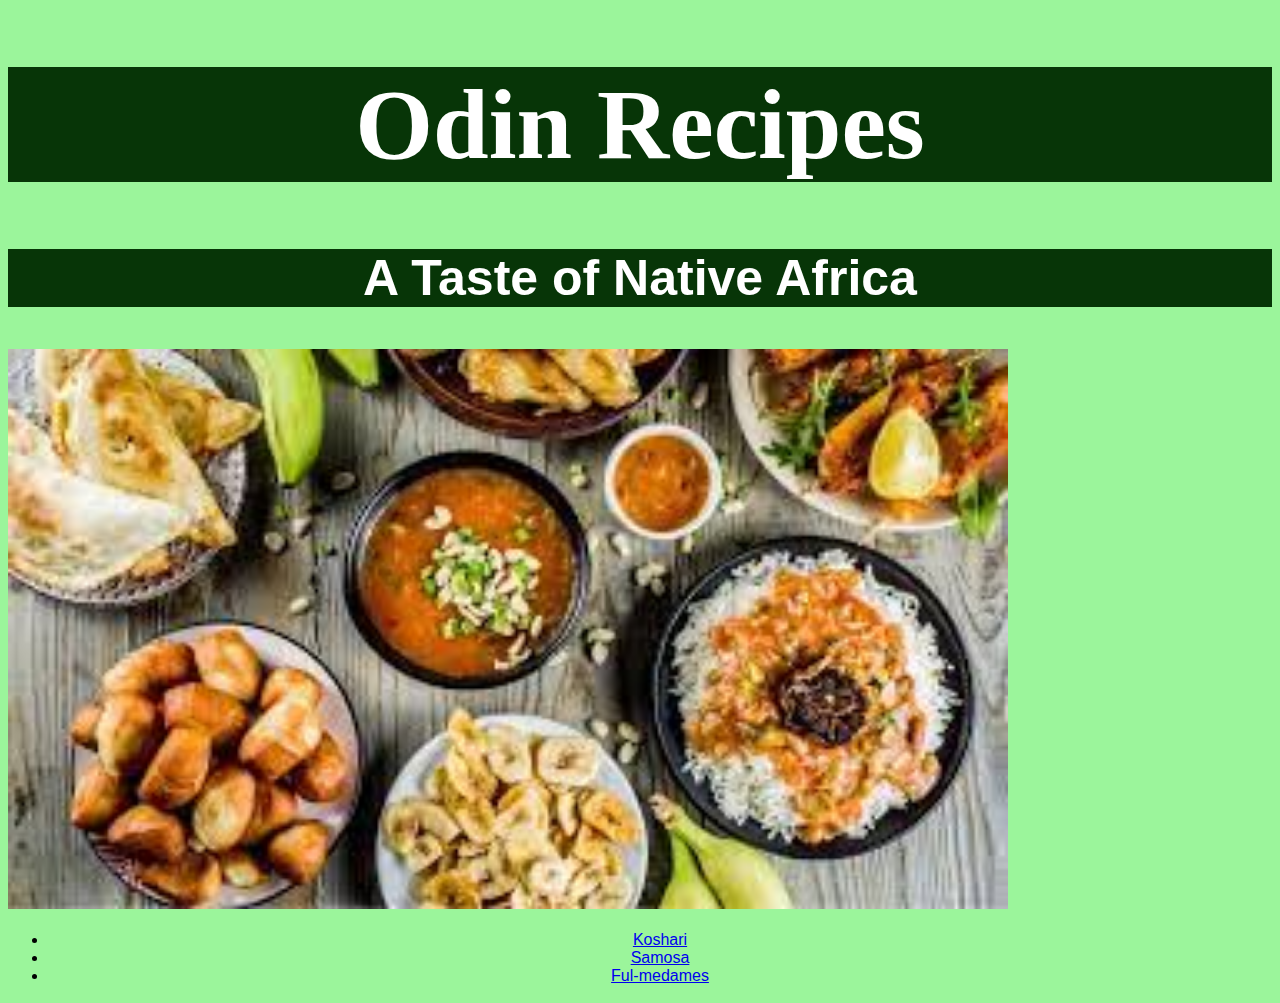
<file: index.html>
<!DOCTYPE html>

<html lang="eng">
    <head>

        <meta charset="utf-8">
        <title>Odin Recipes</title>
        <link rel="stylesheet" href="style.css">
    </head>

    <body class="bodyone">

        <h1 class="first-heading">Odin Recipes</h1>
        <h2 class="second-heading">A Taste of Native Africa</h2>
        <img src="Africandish.jpeg" alt="Picture of african dish" id="africa-foods">
        

        <ul>
        <li><a href="recipes/Koshari.html">Koshari</a></li>
        <li><a href="recipes/samosa.html">Samosa</a></li>
        <li><a href="recipes/Ful-medames.html">Ful-medames</a></li>
        </ul>


    </body>
</html>
</file>
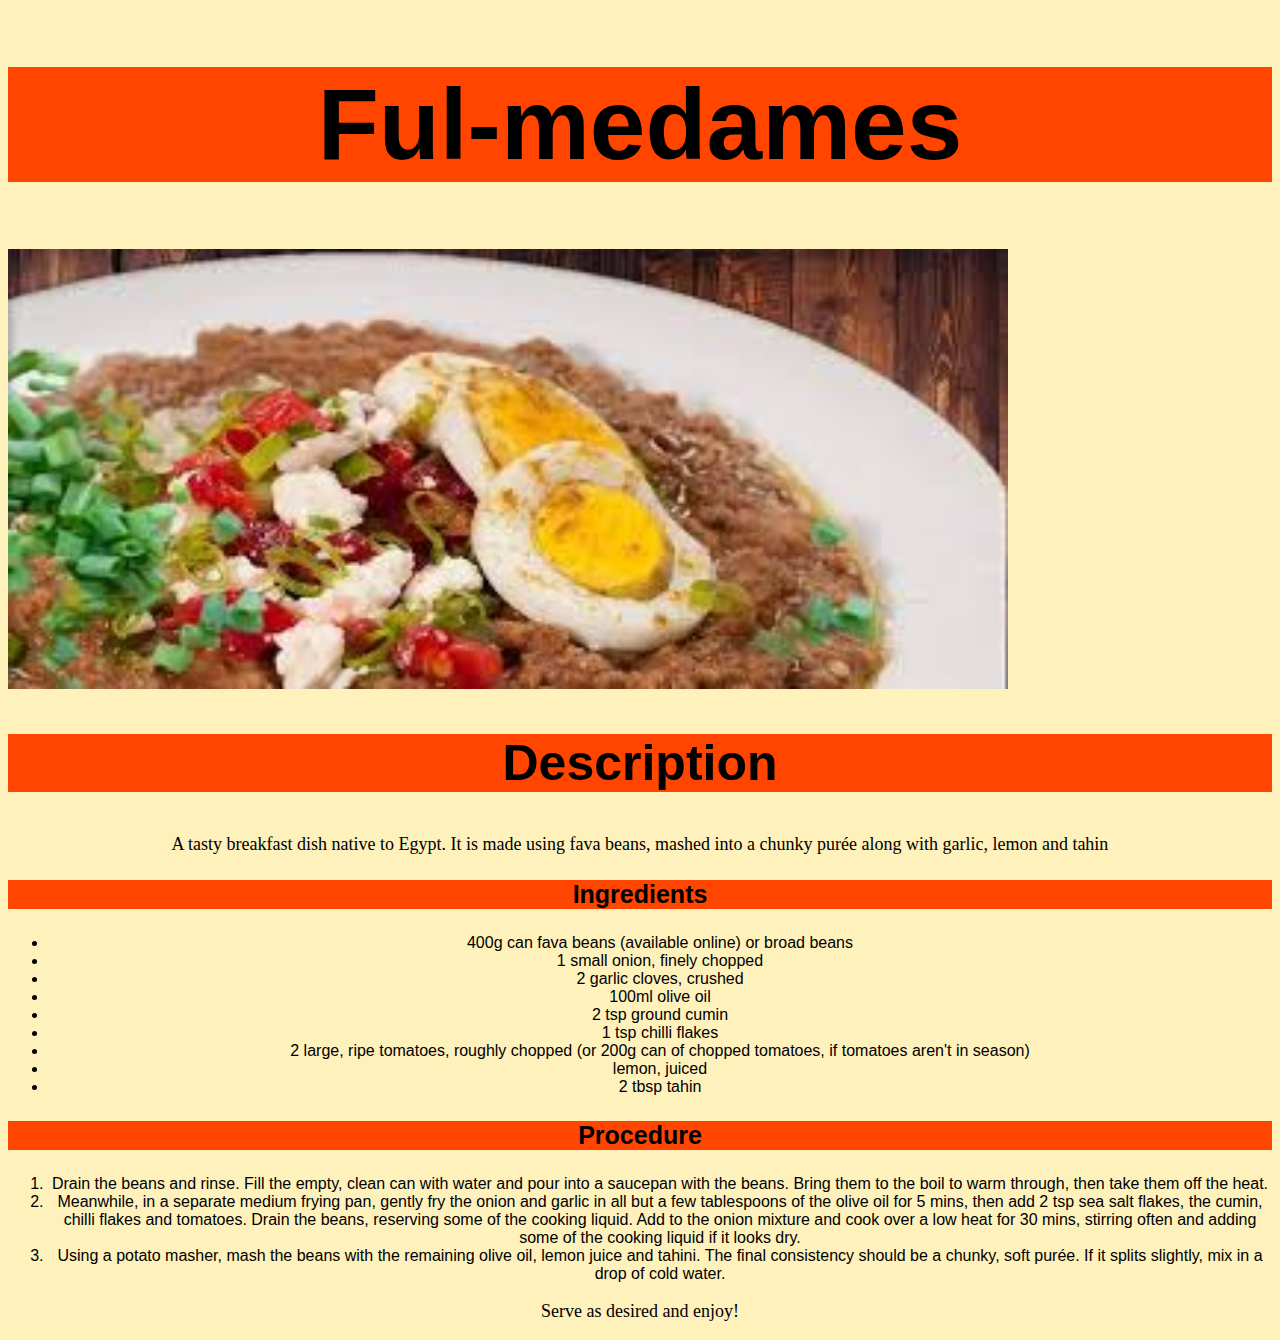
<file: recipes/Ful-medames.html>
<!DOCTYPE html>

<html lang="en">
<head>

    <meta charset="UTF-8">
    <title>Recipe for Ful-medames</title>
    <link rel="stylesheet" href="style.css">

</head>

<body class="bodythree">
    <h1 class="fulheadingone" id="ful">Ful-medames</h1>
    <img src="Ful-medames.jpeg" alt="picture of ful medames" id="fulpic">

    <h2 class="fulheadingtwo" id="ful">Description</h2>
    <p> A tasty breakfast dish native to Egypt. It is made using fava beans, mashed into a chunky purée along with garlic, lemon and tahin</p>

    <h3 class="fulheadingthree" id="ful">Ingredients</h3>
    <ul>
        <li>400g can fava beans (available online) or broad beans</li>
        <li>1 small onion, finely chopped</li>
        <li>2 garlic cloves, crushed</li>
        <li>100ml olive oil</li>
        <li>2 tsp ground cumin</li>
        <li>1 tsp chilli flakes</li>
        <li>2 large, ripe tomatoes, roughly chopped (or 200g can of chopped tomatoes, if tomatoes aren't in season)</li>
        <li>lemon, juiced</li>
        <li>2 tbsp tahin</li>
    </ul>

    <h3 class="fulheadingthree" id="ful">Procedure</h3>
    <ol>
        <li>Drain the beans and rinse. Fill the empty, clean can with water and pour into a saucepan with the beans. Bring them to the boil to warm through, then take them off the heat.</li>
        <li>Meanwhile, in a separate medium frying pan, gently fry the onion and garlic in all but a few tablespoons of the olive oil for 5 mins, then add 2 tsp sea salt flakes, the cumin, chilli flakes and tomatoes. Drain the beans, reserving some of the cooking liquid. Add to the onion mixture and cook over a low heat for 30 mins, stirring often and adding some of the cooking liquid if it looks dry.</li>
        <li>Using a potato masher, mash the beans with the remaining olive oil, lemon juice and tahini. The final consistency should be a chunky, soft purée. If it splits slightly, mix in a drop of cold water.</li>
    </ol>
    <p>Serve as desired and enjoy!</p>

</body>

</html>
</file>
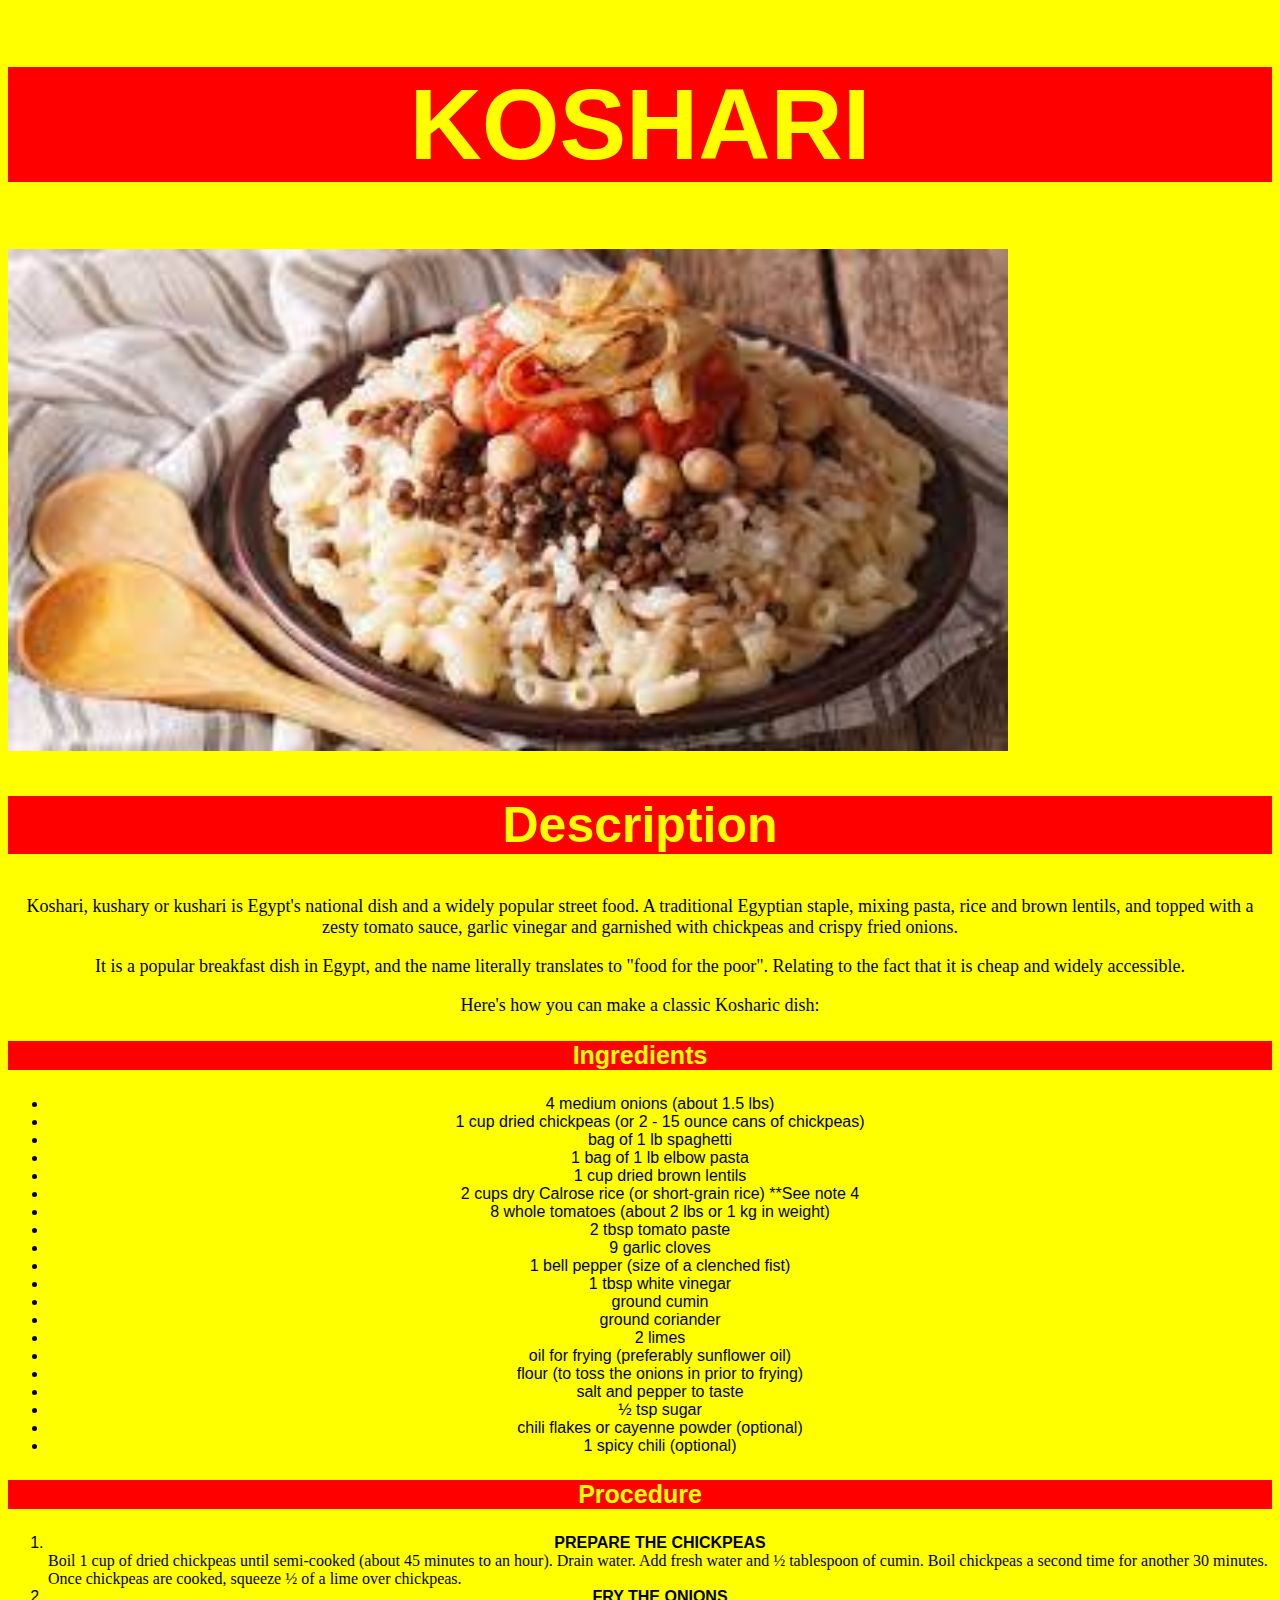
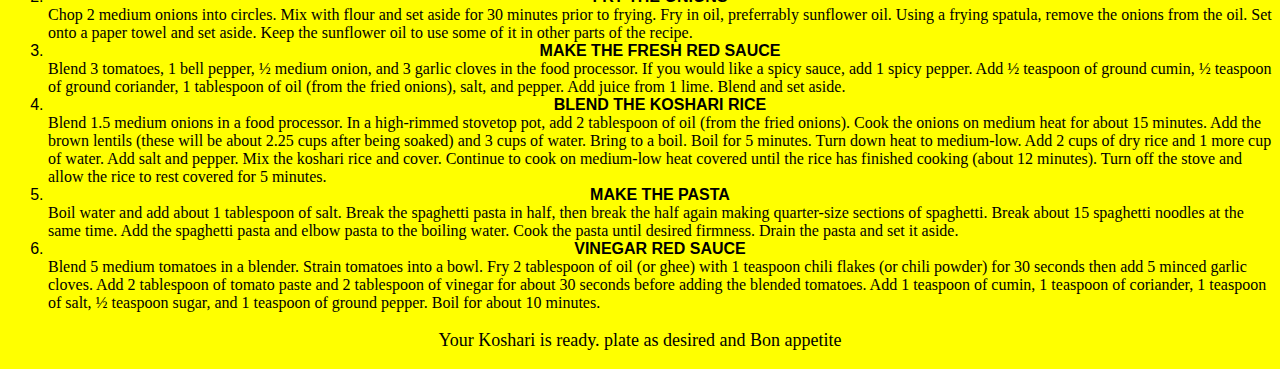
<file: recipes/Koshari.html>
<!DOCTYPE html>

<html lang="en">
<head>

    <meta charset="UTF-8">
    <title>Recipe for koshari</title>
    <link rel="stylesheet" href="style.css">

</head>

<body class="bodytwo">

    <h1 class="kheadingone" id="kosh">KOSHARI</h1>
    <img src="Koshari.jpeg" alt="picture of koshari dish" class="koshari">

    <h2 class="kheadingtwo" id="kosh">Description</h2>
    <p>Koshari, kushary or kushari is Egypt's national dish and a widely popular street food. A traditional Egyptian staple, mixing pasta, rice and brown lentils, and topped with a zesty tomato sauce, garlic vinegar and garnished with chickpeas and crispy fried onions.</p>
    <p>It is a popular breakfast dish in Egypt, and the name literally translates to "food for the poor". Relating to the fact that it is cheap and widely accessible.</p>
    <p>Here's how you can make a classic Kosharic dish:</p>

    <h3 class="kheadingthree" id="kosh">Ingredients</h3>
    <ul>
        <li>4 medium onions (about 1.5 lbs)</li>
        <li>1 cup dried chickpeas (or 2 - 15 ounce cans of chickpeas)</li>
        <li> bag of 1 lb spaghetti</li>
        <li>1 bag of 1 lb elbow pasta</li>
        <li>1 cup dried brown lentils</li>
        <li>2 cups dry Calrose rice (or short-grain rice) **See note 4</li>
        <li>8 whole tomatoes (about 2 lbs or 1 kg in weight)</li>
        <li>2 tbsp tomato paste</li>
        <li>9 garlic cloves</li>
        <li>1 bell pepper (size of a clenched fist)</li>
        <li>1 tbsp white vinegar</li>
        <li>ground cumin</li>
        <li>ground coriander</li>
        <li>2 limes</li>
        <li>oil for frying (preferably sunflower oil)</li>
        <li>flour (to toss the onions in prior to frying)</li>
        <li>salt and pepper to taste</li>
        <li>½ tsp sugar</li>
        <li>chili flakes or cayenne powder (optional)</li>
        <li>1 spicy chili (optional)</li>
    </ul>
    
    <h3 class="kheadingthree" id="kosh">Procedure</h3>
    <ol>
        <li><strong>PREPARE THE CHICKPEAS</strong></li>
        Boil 1 cup of dried chickpeas until semi-cooked (about 45 minutes to an hour). Drain water.
        Add fresh water and ½ tablespoon of cumin. Boil chickpeas a second time for another 30 minutes.
        Once chickpeas are cooked, squeeze ½ of a lime over chickpeas.
        <li><strong>FRY THE ONIONS</strong></li>
        Chop 2 medium onions into circles. Mix with flour and set aside for 30 minutes prior to frying.
        Fry in oil, preferrably sunflower oil. Using a frying spatula, remove the onions from the oil. Set onto a paper towel and set aside.
        Keep the sunflower oil to use some of it in other parts of the recipe.
        <li><strong>MAKE THE FRESH RED SAUCE</strong></li>
        Blend 3 tomatoes, 1 bell pepper, ½ medium onion, and 3 garlic cloves in the food processor.
        If you would like a spicy sauce, add 1 spicy pepper.
        Add ½ teaspoon of ground cumin, ½ teaspoon of ground coriander, 1 tablespoon of oil (from the fried onions), salt, and pepper. Add juice from 1 lime.
        Blend and set aside.
        <li><strong>BLEND THE KOSHARI RICE</strong></li>
        Blend 1.5 medium onions in a food processor.
        In a high-rimmed stovetop pot, add 2 tablespoon of oil (from the fried onions). Cook the onions on medium heat for about 15 minutes.
        Add the brown lentils (these will be about 2.25 cups after being soaked) and 3 cups of water. Bring to a boil. Boil for 5 minutes.
        Turn down heat to medium-low. Add 2 cups of dry rice and 1 more cup of water.
        Add salt and pepper. Mix the koshari rice and cover.
        Continue to cook on medium-low heat covered until the rice has finished cooking (about 12 minutes).
        Turn off the stove and allow the rice to rest covered for 5 minutes.
        <li><strong>MAKE THE PASTA</strong></li>
        Boil water and add about 1 tablespoon of salt.
        Break the spaghetti pasta in half, then break the half again making quarter-size sections of spaghetti. Break about 15 spaghetti noodles at the same time.
        Add the spaghetti pasta and elbow pasta to the boiling water.
        Cook the pasta until desired firmness.
        Drain the pasta and set it aside.
        <li><strong>VINEGAR RED SAUCE</strong></li>
        Blend 5 medium tomatoes in a blender. Strain tomatoes into a bowl.
        Fry 2 tablespoon of oil (or ghee) with 1 teaspoon chili flakes (or chili powder) for 30 seconds then add 5 minced garlic cloves.
        Add 2 tablespoon of tomato paste and 2 tablespoon of vinegar for about 30 seconds before adding the blended tomatoes.
        Add 1 teaspoon of cumin, 1 teaspoon of coriander, 1 teaspoon of salt, ½ teaspoon sugar, and 1 teaspoon of ground pepper.
        Boil for about 10 minutes.
    </ol>
    <p>Your Koshari is ready. plate as desired and Bon appetite</p>
</body>
</html>
</file>
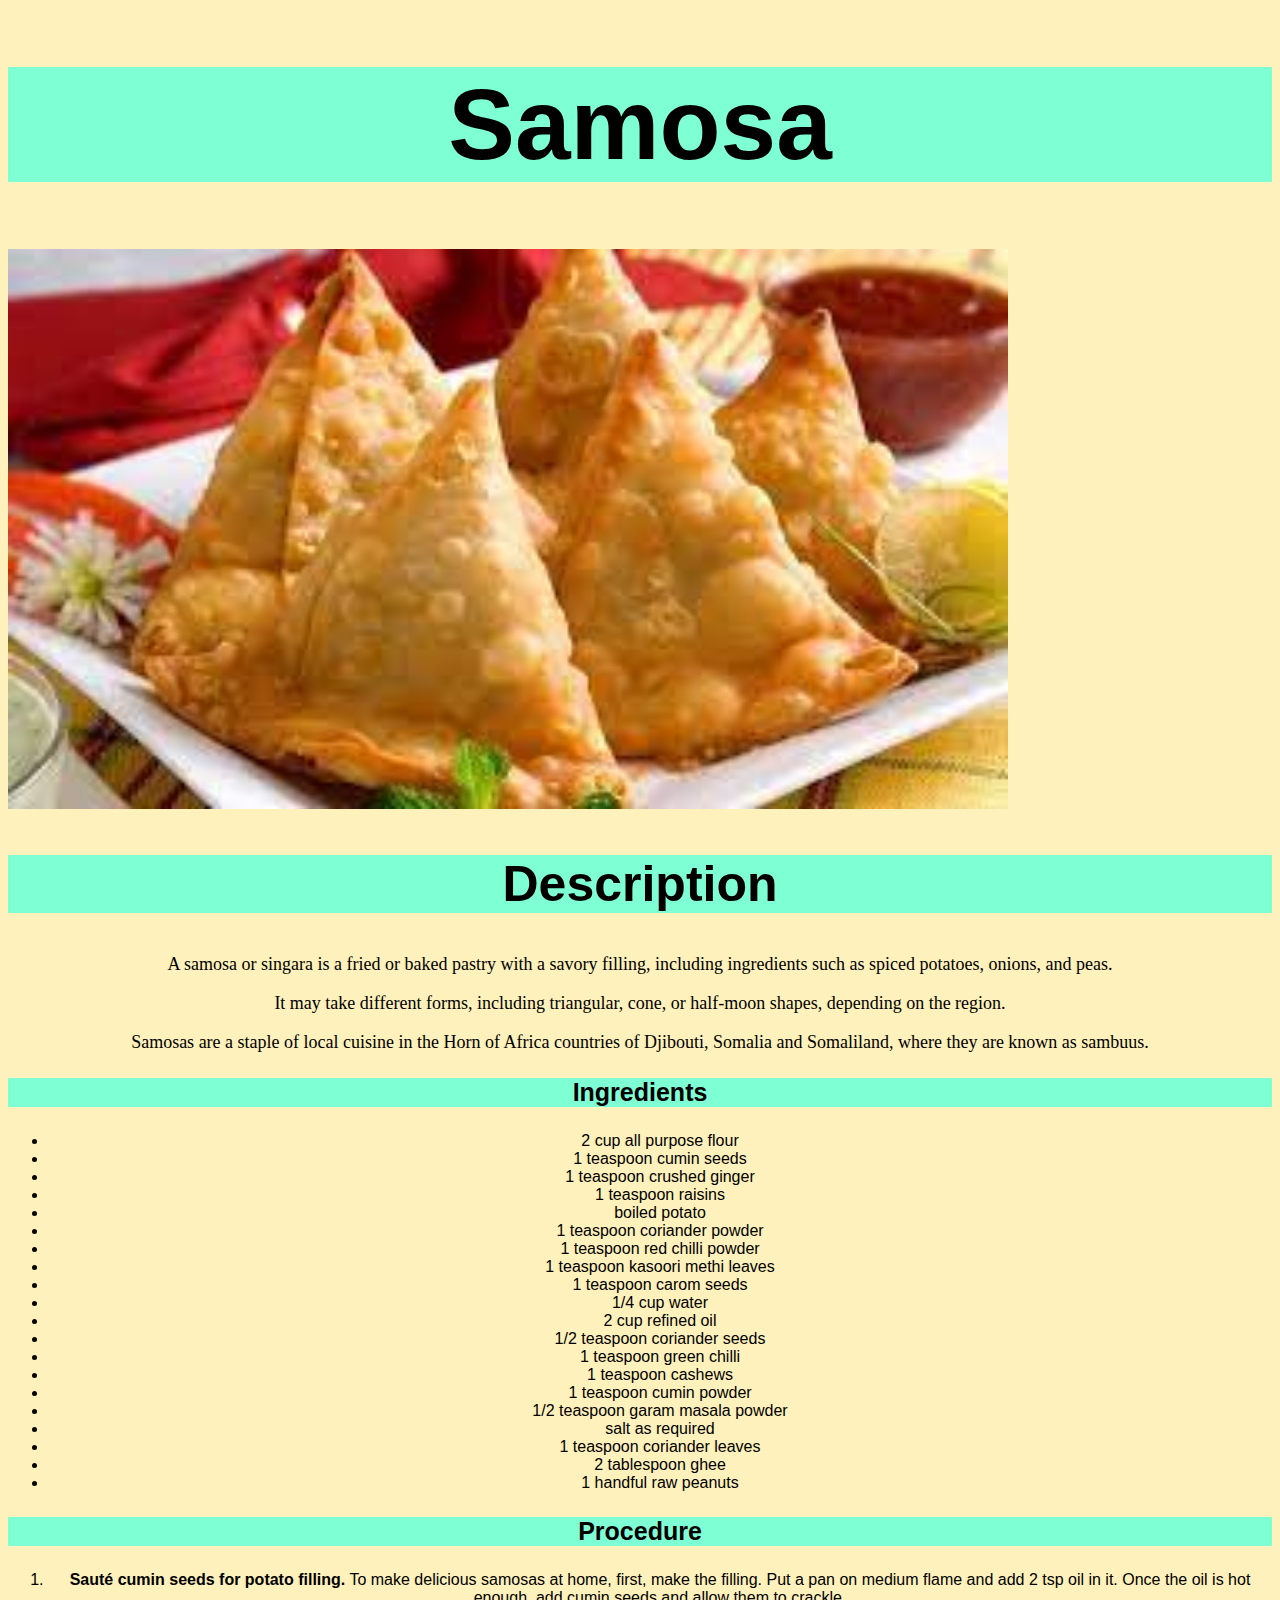
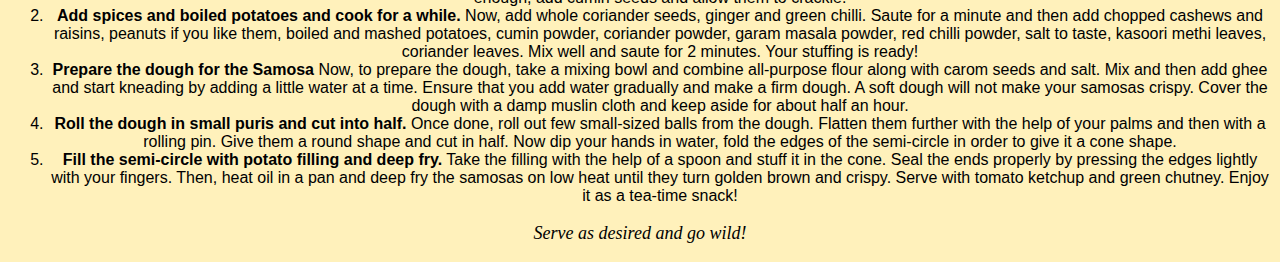
<file: recipes/samosa.html>
<!DOCTYPE html>

<html lang="en">
<head>

    <meta charset="UTF-8">
    <title>Recipe for Samosa</title>
    <link rel="stylesheet" href="style.css">


</head>

<body class="bodythree">

    <h1 class="saheadingone" id="sa">Samosa</h1>
    <img src="Samosa.jpeg" alt="picture of samosa" id="sapic">
    
    <h2 class="saheadingtwo" id="sa">Description</h2>
    <p>A samosa or singara is a fried or baked pastry with a savory filling, including ingredients such as spiced potatoes, onions, and peas.</p>
    <p>It may take different forms, including triangular, cone, or half-moon shapes, depending on the region.</p>
    <p>Samosas are a staple of local cuisine in the Horn of Africa countries of Djibouti, Somalia and Somaliland, where they are known as sambuus.</p>

    <h3 class="saheadingthree" id="sa">Ingredients</h3>
    <ul>
        <li>2 cup all purpose flour</li>
        <li>1 teaspoon cumin seeds</li>
        <li>1 teaspoon crushed ginger</li>
        <li>1 teaspoon raisins</li>
        <li> boiled potato</li>
        <li>1 teaspoon coriander powder</li>
        <li>1 teaspoon red chilli powder</li>
        <li>1 teaspoon kasoori methi leaves</li>
        <li>1 teaspoon carom seeds</li>
        <li>1/4 cup water</li>
        <li>2 cup refined oil</li>
        <li>1/2 teaspoon coriander seeds</li>
        <li>1 teaspoon green chilli</li>
        <li>1 teaspoon cashews</li>
        <li>1 teaspoon cumin powder</li>
        <li>1/2 teaspoon garam masala powder</li>
        <li>salt as required</li>
        <li>1 teaspoon coriander leaves</li>
        <li>2 tablespoon ghee</li>
        <li>1 handful raw peanuts</li>
    </ul>

    <h3 class="saheadingthree" id="sa">Procedure</h3>
    <ol>
        <li><strong>Sauté cumin seeds for potato filling.</strong> To make delicious samosas at home, first, make the filling. Put a pan on medium flame and add 2 tsp oil in it. Once the oil is hot enough, add cumin seeds and allow them to crackle.</li>
        <li><strong>Add spices and boiled potatoes and cook for a while.</strong> Now, add whole coriander seeds, ginger and green chilli. Saute for a minute and then add chopped cashews and raisins, peanuts if you like them, boiled and mashed potatoes, cumin powder, coriander powder, garam masala powder, red chilli powder, salt to taste, kasoori methi leaves, coriander leaves. Mix well and saute for 2 minutes. Your stuffing is ready!</li>
        <li><strong>Prepare the dough for the Samosa</strong> Now, to prepare the dough, take a mixing bowl and combine all-purpose flour along with carom seeds and salt. Mix and then add ghee and start kneading by adding a little water at a time. Ensure that you add water gradually and make a firm dough. A soft dough will not make your samosas crispy. Cover the dough with a damp muslin cloth and keep aside for about half an hour.</li>
        <li><strong>Roll the dough in small puris and cut into half.</strong> Once done, roll out few small-sized balls from the dough. Flatten them further with the help of your palms and then with a rolling pin. Give them a round shape and cut in half. Now dip your hands in water, fold the edges of the semi-circle in order to give it a cone shape.</li>
        <li><strong>Fill the semi-circle with potato filling and deep fry.</strong> Take the filling with the help of a spoon and stuff it in the cone. Seal the ends properly by pressing the edges lightly with your fingers. Then, heat oil in a pan and deep fry the samosas on low heat until they turn golden brown and crispy. Serve with tomato ketchup and green chutney. Enjoy it as a tea-time snack!</li>
    </ol>
    <p><em>Serve as desired and go wild!</em></p>
</body>
</html>
</file>
<file: style.css>
/* This is the style for index.html*/
.bodyone {
    background-color: rgb(155, 245, 155);
}

.first-heading {
    font-size: 100px;
    text-align: center;
}

.second-heading {
    font-family: Arial, Helvetica, sans-serif;
    text-align: center;
    font-size: 50px;
}

.first-heading,
.second-heading {
    background-color: rgb(7, 53, 7);
    color: white;
}

#africa-foods {
    height: auto;
    width: 1000px;
}

ul {
    text-align: center;
    font-family: 'Gill Sans', 'Gill Sans MT', Calibri, 'Trebuchet MS', sans-serif;
    font-size: large;

}

/*This is the style for Koshari.html*/
.bodytwo {
    background-color: yellow;
}

.kheadingone {
    font-size: 100px;
    text-align: center;
}

.kheadingtwo {
    font-size: 50px;
    text-align: center;
}

.kheadingthree {
    font-size: 25px;
    text-align: center;
}

#kosh {
    background-color: red;
    font-family: 'Franklin Gothic Medium', 'Arial Narrow', Arial, sans-serif;
    color: yellow;
}

p {
    text-align: center;
    color: white;
    font-size: large;
}

li {
    text-align: center;
    font-family: 'Gill Sans', 'Gill Sans MT', Calibri, 'Trebuchet MS', sans-serif;
    font-size: medium;
}
</file>
<file: recipes/style.css>
/*This is the style for Koshari.html*/
.bodytwo {
    background-color: yellow;
}

.kheadingone {
    font-size: 100px;
    text-align: center;
}

.koshari {
    height: auto;
    width: 1000px;
}

.kheadingtwo {
    font-size: 50px;
    text-align: center;
}

.kheadingthree {
    font-size: 25px;
    text-align: center;
}

#kosh {
    background-color: red;
    font-family: 'Franklin Gothic Medium', 'Arial Narrow', Arial, sans-serif;
    color: yellow;
}

p {
    text-align: center;
    color: black;
    font-size: large;
}

li {
    text-align: center;
    font-family: 'Gill Sans', 'Gill Sans MT', Calibri, 'Trebuchet MS', sans-serif;
    font-size: medium;
}

/*This is the style for Ful-medames*/
.bodythree {
    background-color: rgb(253, 206, 117);
}

#ful {
    text-align: center;
    color: black;
    background-color: orangered;
    font-family: Impact, Haettenschweiler, 'Arial Narrow Bold', sans-serif;
}
.fulheadingone {
    font-size: 100px;
}

#fulpic {
    height: auto;
    width: 1000px;
}

.fulheadingtwo {
    font-size: 50px;
}

.fulheadingthree {
    font-size: 25px;
}

/*This is the style for samosa*/
.bodythree {
    background-color: rgb(255, 241, 187);
}

#sa {
    text-align: center;
    color: black;
    background-color: aquamarine;
    font-family: 'Franklin Gothic Medium', 'Arial Narrow', Arial, sans-serif;
}

.saheadingone {
    font-size: 100px;
}

#sapic {
    height: auto;
    width: 1000px;
}

.saheadingtwo {
    font-size: 50px;
}

.saheadingthree {
    font-size: 25px;
}
</file>
